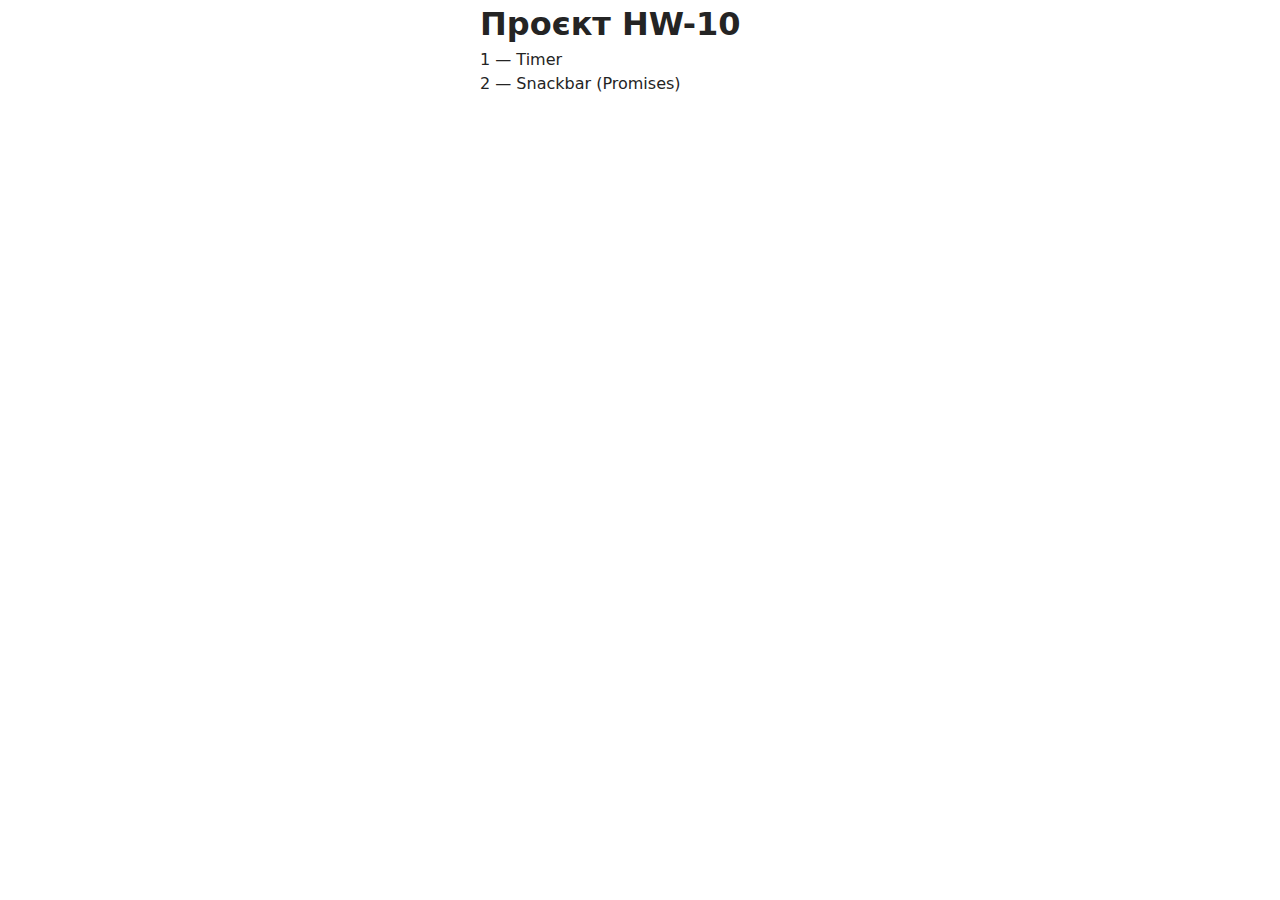
<file: src/index.html>
<!DOCTYPE html>
<html lang="en">
  <head>
    <meta charset="UTF-8" />
    <meta name="viewport" content="width=device-width, initial-scale=1.0" />
    <title>GOIT JS HW-10</title>
    <link rel="stylesheet" href="./css/styles.css" />
  </head>
  <body>
    <main class="container">
      <h1 class="page-title">Проєкт HW-10</h1>
      <ul>
        <li><a href="./1-timer.html">1 — Timer</a></li>
        <li><a href="./2-snackbar.html">2 — Snackbar (Promises)</a></li>
      </ul>
    </main>
  </body>
</html>
</file>
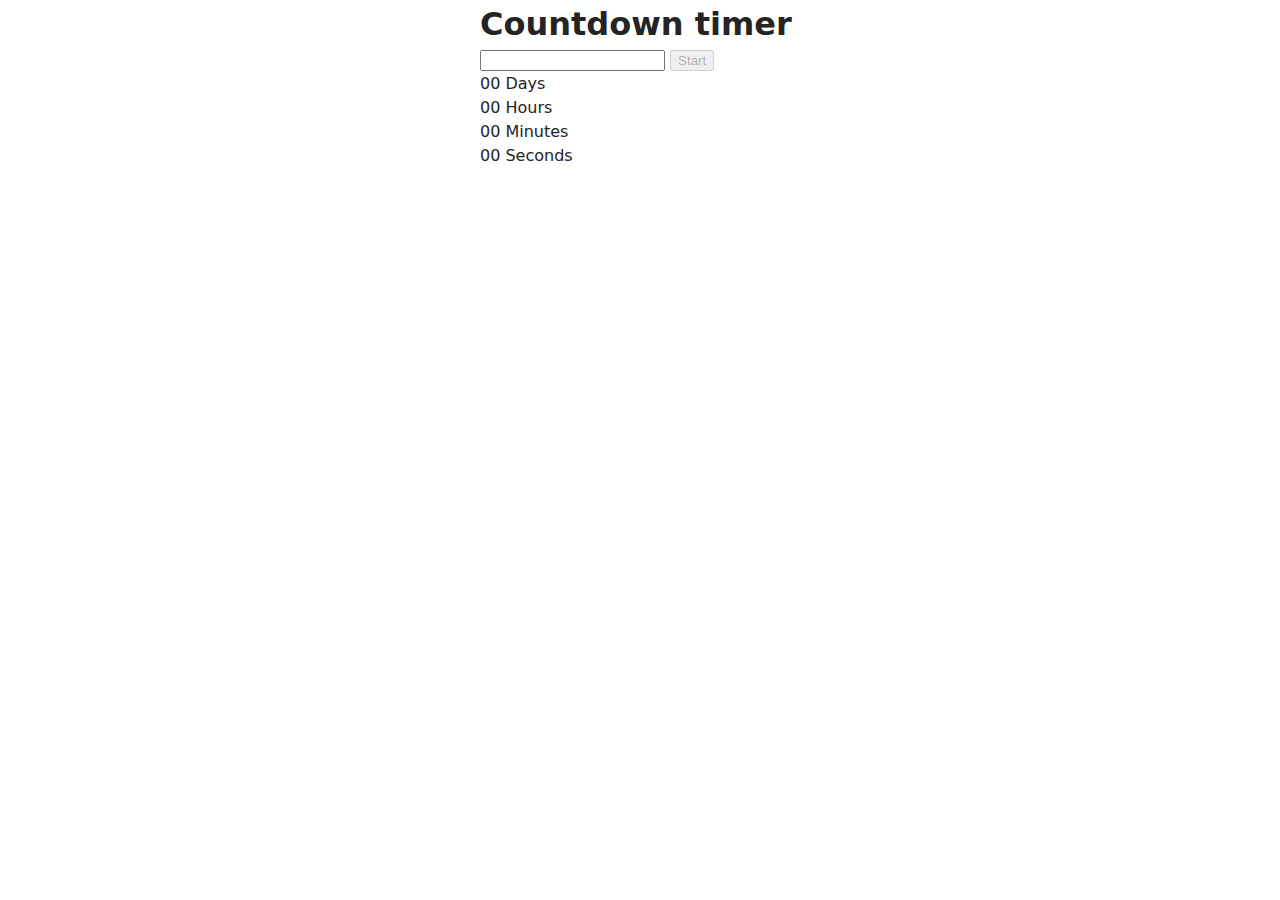
<file: src/1-timer.html>
<!DOCTYPE html>
<html lang="en">
  <head>
    <meta charset="UTF-8" />
    <meta name="viewport" content="width=device-width, initial-scale=1.0" />
    <title>Timer</title>
    <link rel="stylesheet" href="./css/styles.css" />
  </head>
  <body>
    <main class="container">
      <h1 class="page-title">Countdown timer</h1>

      <input type="text" id="datetime-picker" />
      <button type="button" data-start disabled>Start</button>

      <div class="timer">
        <div class="field">
          <span class="value" data-days>00</span>
          <span class="label">Days</span>
        </div>
        <div class="field">
          <span class="value" data-hours>00</span>
          <span class="label">Hours</span>
        </div>
        <div class="field">
          <span class="value" data-minutes>00</span>
          <span class="label">Minutes</span>
        </div>
        <div class="field">
          <span class="value" data-seconds>00</span>
          <span class="label">Seconds</span>
        </div>
      </div>
    </main>

    <script type="module" src="./js/1-timer.js"></script>
  </body>
</html>
</file>
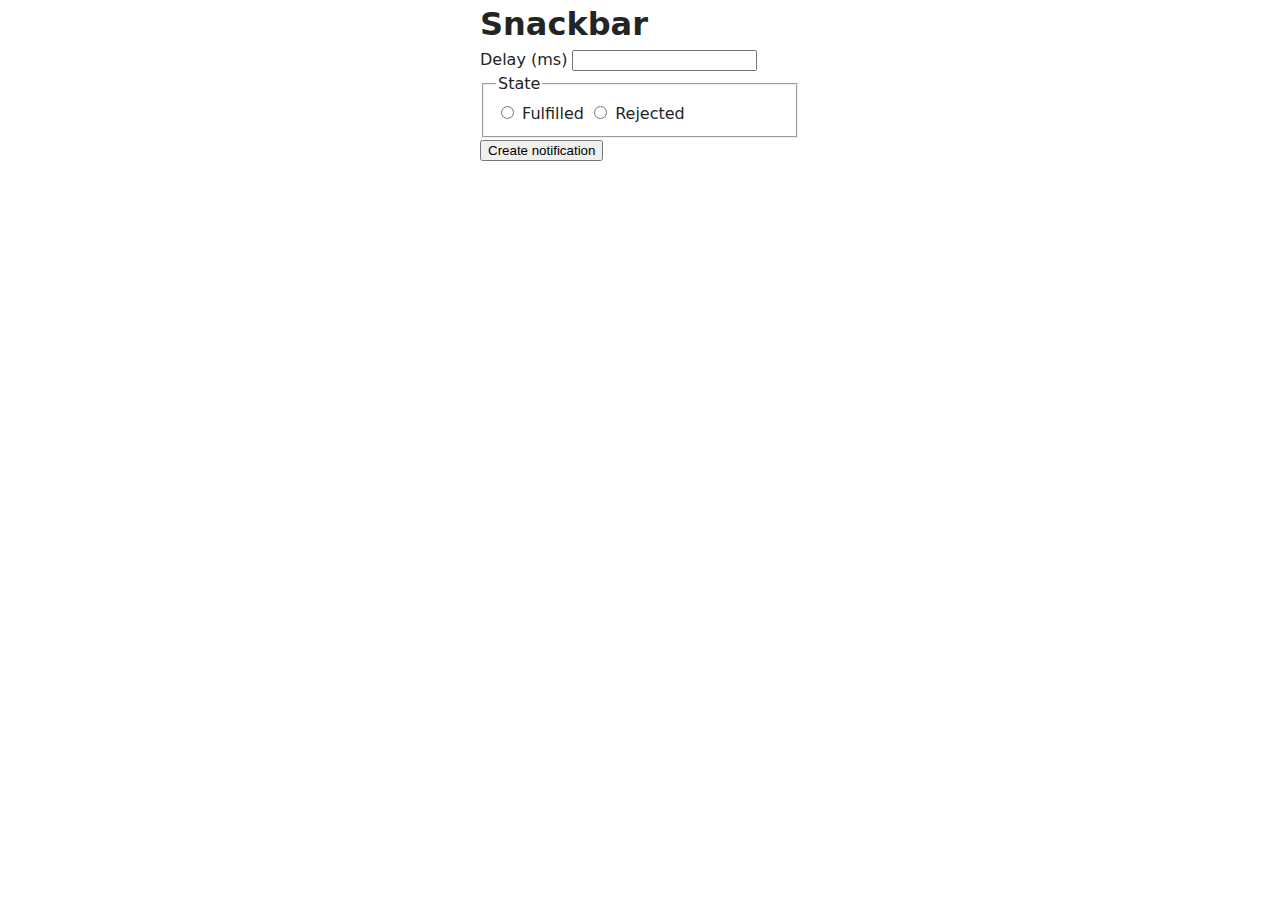
<file: src/2-snackbar.html>
<!DOCTYPE html>
<html lang="en">
  <head>
    <meta charset="UTF-8" />
    <meta name="viewport" content="width=device-width, initial-scale=1.0" />
    <title>Snackbar</title>
    <link rel="stylesheet" href="./css/styles.css" />
  </head>
  <body>
    <main class="container">
      <h1 class="page-title">Snackbar</h1>

      <form class="form" autocomplete="off">
        <label>
          Delay (ms)
          <input type="number" name="delay" required />
        </label>

        <fieldset>
          <legend>State</legend>
          <label>
            <input type="radio" name="state" value="fulfilled" required />
            Fulfilled
          </label>
          <label>
            <input type="radio" name="state" value="rejected" required />
            Rejected
          </label>
        </fieldset>

        <button type="submit">Create notification</button>
      </form>
    </main>

    <script type="module" src="./js/2-snackbar.js"></script>
  </body>
</html>
</file>
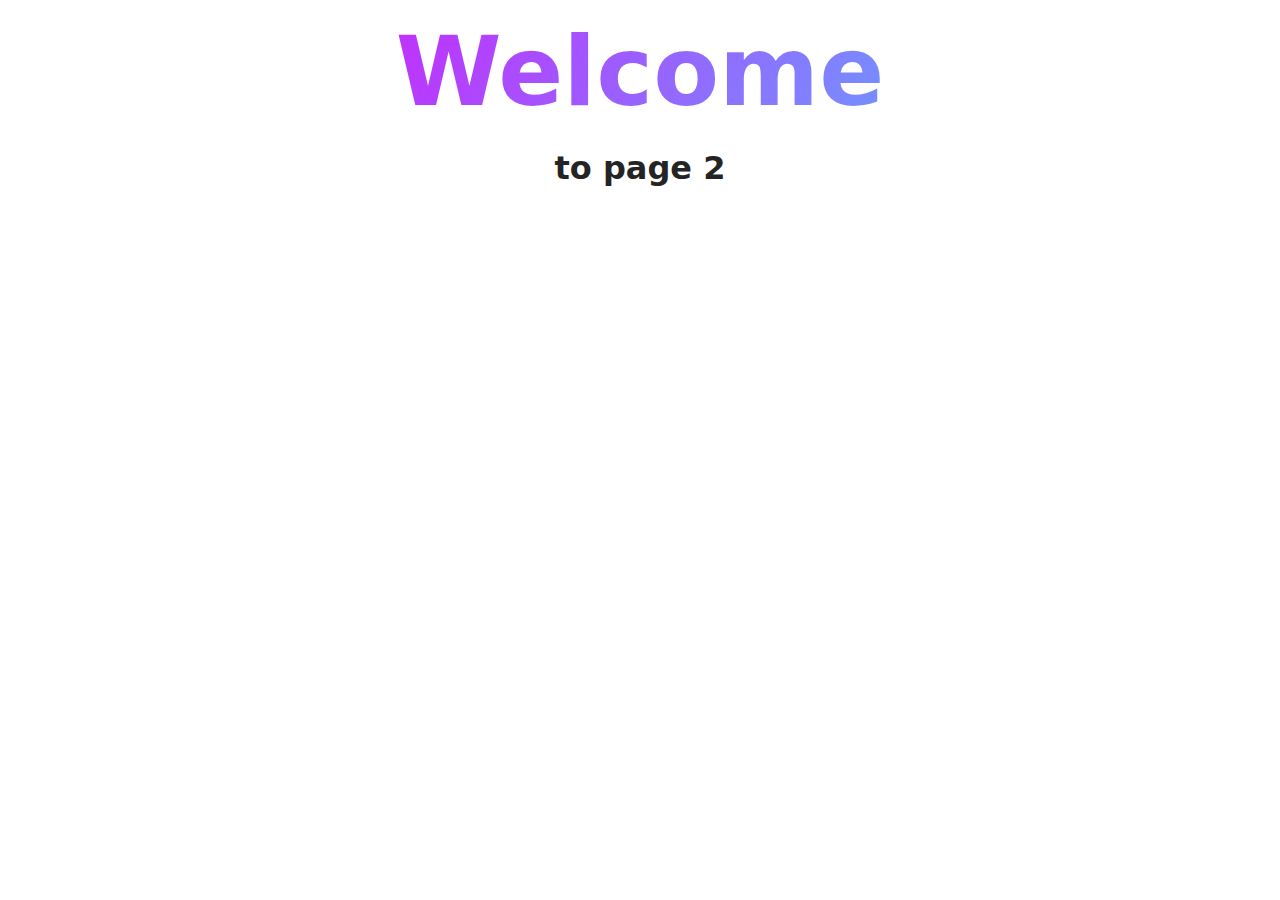
<file: src/page-2.html>
<!DOCTYPE html>
<html lang="en">
  <head>
    <meta charset="UTF-8" />
    <meta http-equiv="X-UA-Compatible" content="IE=edge" />
    <meta name="viewport" content="width=device-width, initial-scale=1.0" />
    <title>Page 2</title>
    <link rel="stylesheet" href="./css/styles.css" />
  </head>
  <body>
    <load
      src="./partials/header.html"
      icon-path="./img/sprite.svg#logo"
      highlight-act="active"
    />

    <main>
      <div class="container">
        <h1 class="main-title">
          <span class="main-title-gradient">Welcome</span> to page 2
        </h1>
        <load src="./partials/back-link.html" />
      </div>
    </main>

    <load src="./partials/footer.html" />
  </body>
</html>
</file>
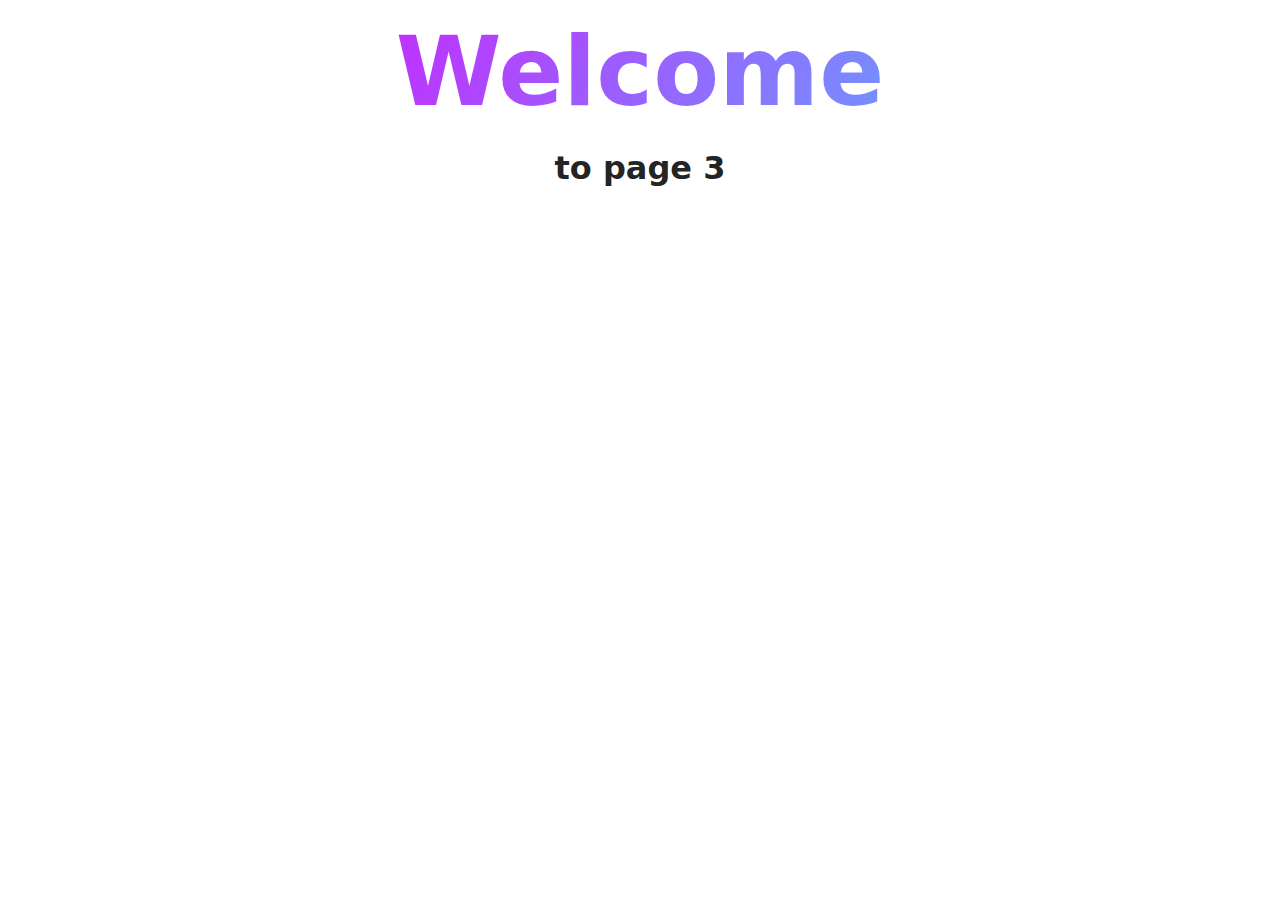
<file: src/page-3.html>
<!DOCTYPE html>
<html lang="en">
  <head>
    <meta charset="UTF-8" />
    <meta http-equiv="X-UA-Compatible" content="IE=edge" />
    <meta name="viewport" content="width=device-width, initial-scale=1.0" />
    <title>Page 3</title>
    <link rel="stylesheet" href="./css/styles.css" />
  </head>
  <body>
    <load
      src="./partials/header.html"
      icon-path="./img/sprite.svg#logo"
      highlight-curr="active"
    />

    <main>
      <div class="container">
        <h1 class="main-title">
          <span class="main-title-gradient">Welcome</span> to page 3
        </h1>
        <load src="./partials/back-link.html" />
      </div>
    </main>

    <load src="./partials/footer.html" />
  </body>
</html>
</file>
<file: src/css/styles.css>
/**
  |============================
  | include css partials with
  | default @import url()
  |============================
*/
/* Common styles */
@import url('./reset.css');
@import url('./base.css');
@import url('./container.css');
@import url('./animations.css');

/* Sections style */
@import url('./header.css');
@import url('./vite-promo.css');
@import url('./badges.css');
@import url('./back-link.css');
@import url('./footer.css');
</file>
